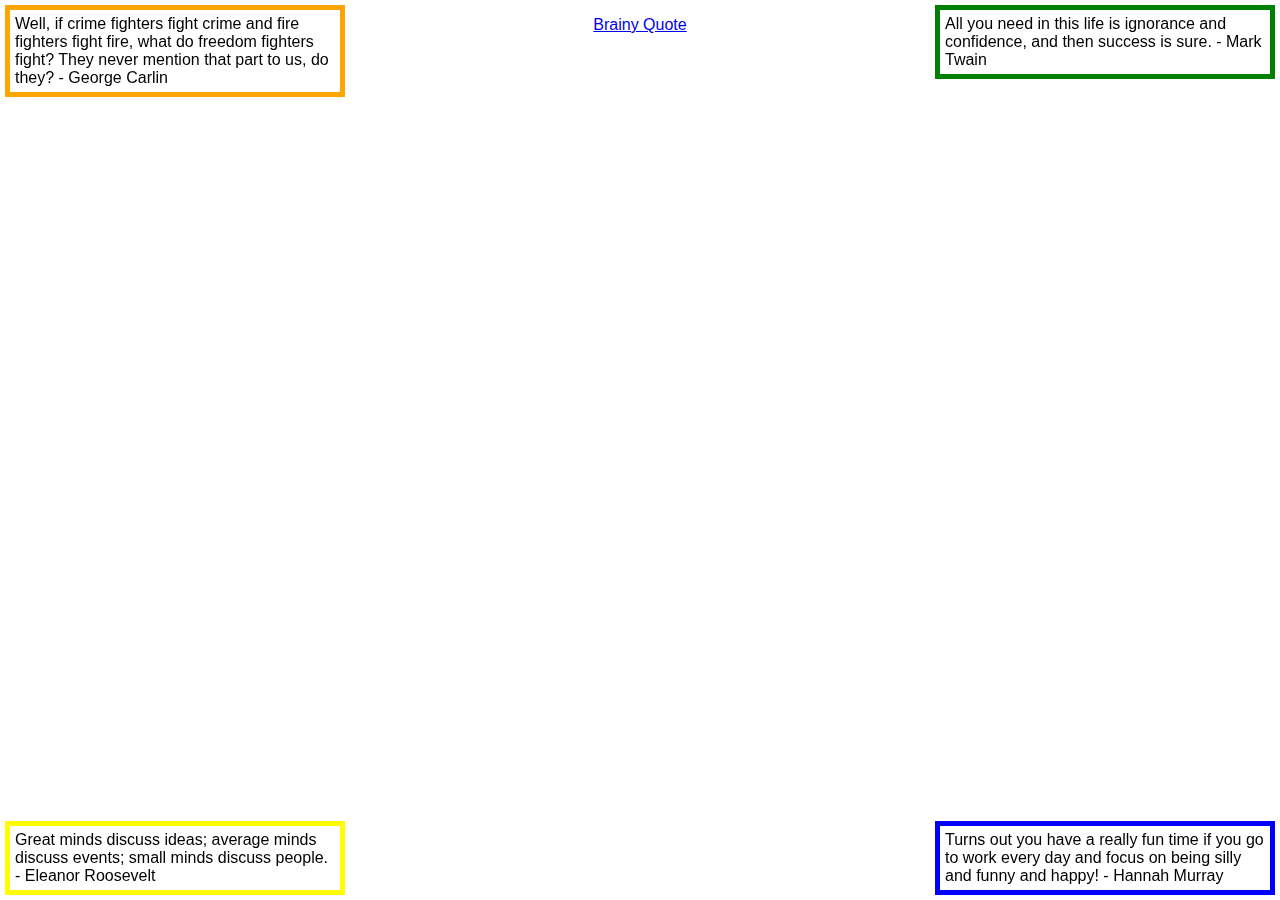
<file: mysite/site/css/index.htm>
<!DOCTYPE html>
<html>
<head>
  <title>Blocks</title>
  <!-- Do not change this file - add your CSS styling 
       rules to the blocks.css file included below -->
  <link type="text/css" rel="stylesheet" href="blocks.css">
</head>
<body>
<div id="one">
Turns out you have a really fun time if you 
go to work every day and focus on being 
silly and funny and happy! - Hannah Murray
</div>
<div id="two">
All you need in this life is ignorance and confidence, 
and then success is sure. - Mark Twain
</div>
<div id="three">
Well, if crime fighters fight crime and fire fighters 
fight fire, what do freedom fighters fight? They never 
mention that part to us, do they? - George Carlin
</div>
<div id="four">
Great minds discuss ideas; average minds discuss events;
small minds discuss people. - Eleanor Roosevelt
</div>
<p id="link">
<a href="https://www.brainyquote.com/" target="_blank">
Brainy Quote
</a>
</p>
</body>
</html>
</file>
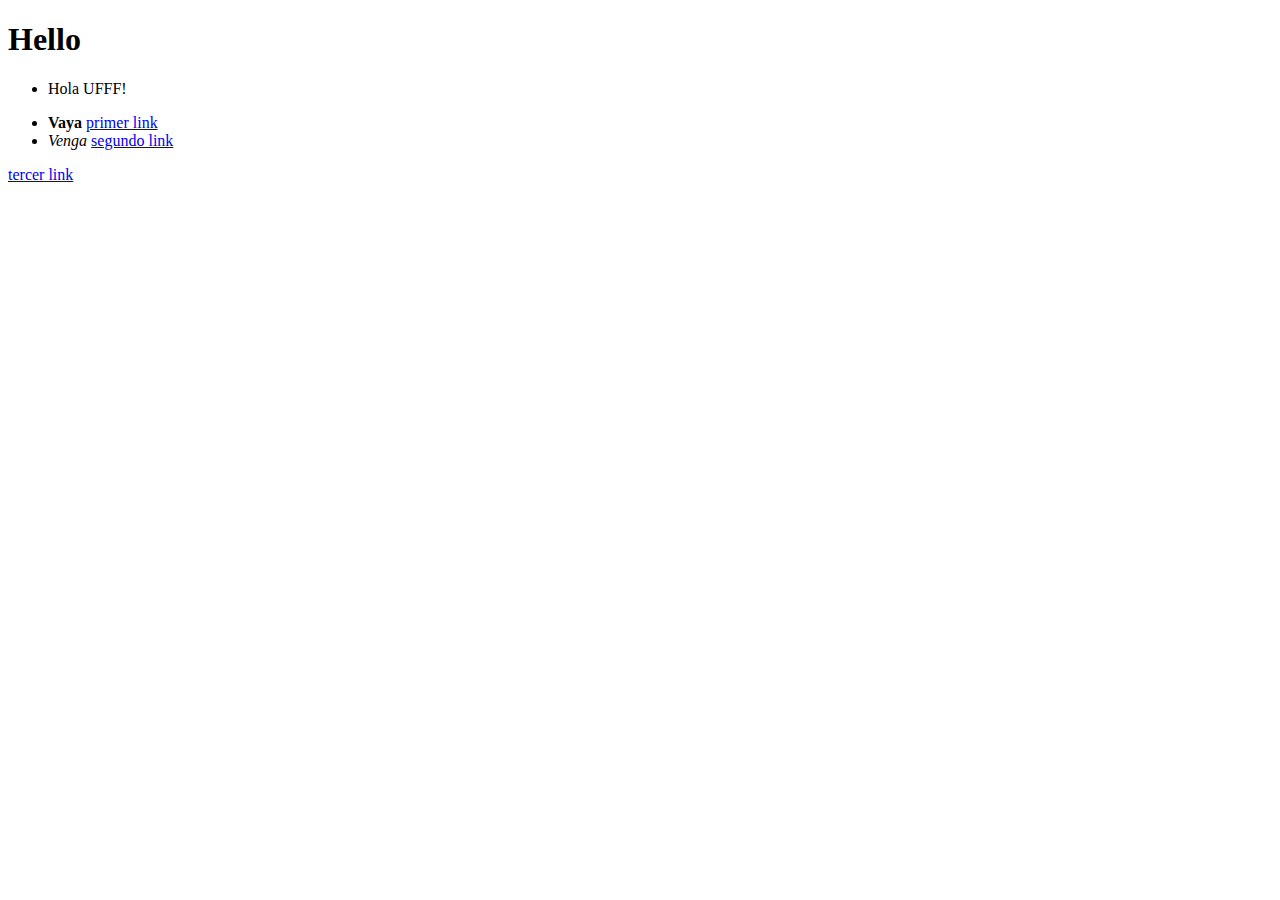
<file: mysite/site/dj4e.htm>
<!DOCTYPE html>
<html>
<head>
  <title>David Delgado de6f39</title>
  <meta charset="UTF-8">
</head>
<body>
	<h1> Hello </h1>
	<div>
		<ul>
			<li><p>Hola <span>UFFF!</span></p></li>
			<li><strong>Vaya </strong><a href="www.google.es">primer link</a></li>
			<li><em>Venga </em><a href="www.google.com"> segundo link</a></li>
		</ul>
		<a href="www.coursera.com">tercer link</a>
	</div>		
</body>
</html>
</file>
<file: mysite/site/css/blocks.css>
/* This is a partial blocks.css, you need to add more rules
   to this file to complete the assignment.  Do not add any CSS
   styling to the original index.htm / start.htm */

body {
    font-family: "Helvetica Neue", Helvetica, Arial, sans-serif;
}

/* Here is one of many  CSS rules you will need... */
#one, #two, #three, #four {
	border: solid 5px;
	margin: 5px;
	padding: 5px;
	width:25%;
	position:fixed;   
}

#one, #two{
	right:0px;
}


#three, #four{
	left:0px;
}

#two, #three{
	top:0px;
}

#one, #four{
	bottom:0px;
}

#one{
	border-color: blue;
	
}

#two{
	border-color:green;
}

#three{
	border-color:orange;
}

#four{
	border-color:yellow;
}

#link{
	text-align:center;
}
</file>
